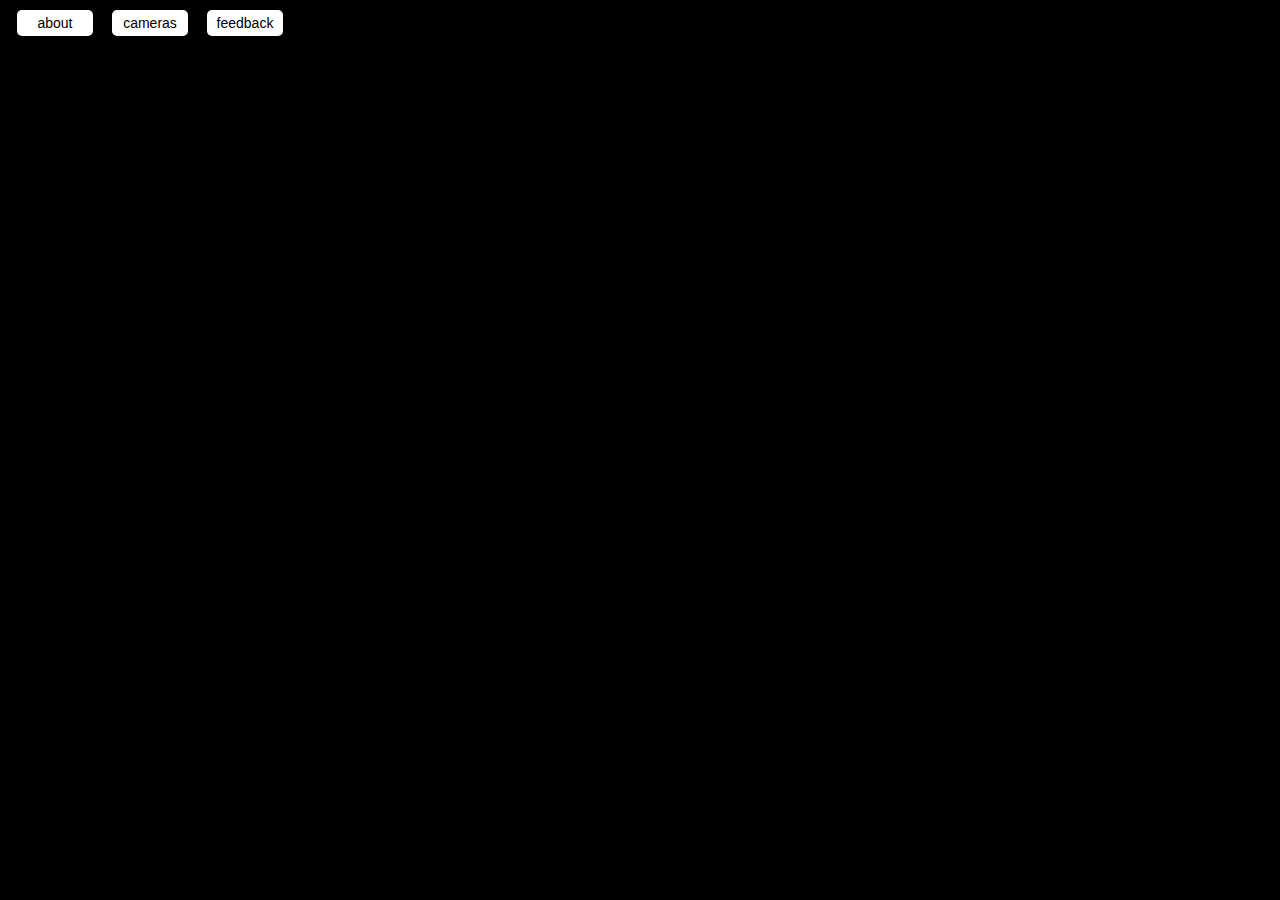
<file: index.html>
<!DOCTYPE HTML>
<html>
<head>
	<title>Dublin Traffic Cams</title>
	<link rel="stylesheet" href="css/styles.css" type="text/css" media="screen" />
	<meta http-equiv="Content-Type" content="text/html;charset=utf-8" > 
	<meta name="viewport" content="width=device-width; initial-scale=1.0; maximum-scale=1.0; minimum-scale=1.0; user-scalable=no"/>
	<meta name="description" content="Mobile optimised Dublin Traffic Cams" />
	<meta name="keywords" content="Dublin, traffic, camera, livedrive, AA roadwatch, traffic cams" />
	<link rel="shortcut icon" href="images/favicon.ico" type="image/x-icon" />

	<script src="jquery-1.6.1.min.js"></script>
	<script src="jquery.scrollTo-1.4.2-min.js"></script>

	<!--Analytics-->
	<script type="text/javascript">
	  var _gaq = _gaq || [];
	  _gaq.push(['_setAccount', 'UA-23963982-1']);
	  _gaq.push(['_trackPageview']);
	  (function() {
	    var ga = document.createElement('script'); ga.type = 'text/javascript'; ga.async = true;
	    ga.src = ('https:' == document.location.protocol ? 'https://ssl' : 'http://www') + '.google-analytics.com/ga.js';
	    var s = document.getElementsByTagName('script')[0]; s.parentNode.insertBefore(ga, s);
	  })();
	</script>

	<script type="text/javascript">
	$(document).ready(function() {
		$.scrollTo({top:0, left:1600},{duration:2000});
		var $scrollingDiv = $("#container");
		$(window).scroll(function(){
			$scrollingDiv
				.stop()
				.animate({"left": ($(window).scrollLeft()) + "px"}, "slow" );
		});
	});
	</script>	
	
	<script type="text/javascript">
	$(document).ready(function() {
		var $scrollingDiv = $("#container");
		$(window).scroll(function(){
			$scrollingDiv
				.stop()
				.animate({"left": ($(window).scrollLeft()) + "px"}, "slow" );
		});
	});
	</script>
		
	<script>
	$(window).load(function() {
	  $('img').each(function() {
	    if (!this.complete) {
	      // image was broken, replace with your new image
	      this.src = 'images/placeholder.png';
	    }
	  });
	});	</script>

	<!--Database scripting, based on html5rocks (http://www.html5rocks.com/en/tutorials/webdatabase/todo/)-->
	<script src="database.js"></script>
	
</head>

<body onload="initIndex();">
<!--[if lt IE 7]>
	<script type="text/javascript">
	alert ("Still using an old version of Internet Explorer!\nTo see our site correctly, please update it\n or maybe you can install Google Chrome or Firefox.")
	</script>
<![endif]-->	

<div class="" id="allimages"> 
	<div class="Cam_name" id="Cam_name">
		View of:
	</div>
</div>

<div class="container" id="container">
	<div class="about" id="about">
		<a class="linktab" href="about.html">about</a>
	</div>
	<div class="changeCam" id="changeCam">
		<a class="linktab" href="camera.html">cameras</a>
	</div>
	<div class="feedback" id="feedback">
		<a  class="linktab" href="feedback.html">feedback</a>
	</div>

	<div class="ad_mobile" id="ad_mobile">
<!--
	<script type="text/javascript"><!--
	  // XHTML should not attempt to parse these strings, declare them CDATA.
	  /* <![CDATA[ */
	  window.googleAfmcRequest = {
	    client: 'ca-mb-pub-0058068697090854',
	    format: '320x50_mb',
	    output: 'html',
	    slotname: '8950700253',
	  };
	  /* ]]> */
	//-->
	<!--
	</script>
	<script type="text/javascript"    src="http://pagead2.googlesyndication.com/pagead/show_afmc_ads.js"></script>-->
	</div>

</div>

</body>
</html>
</file>
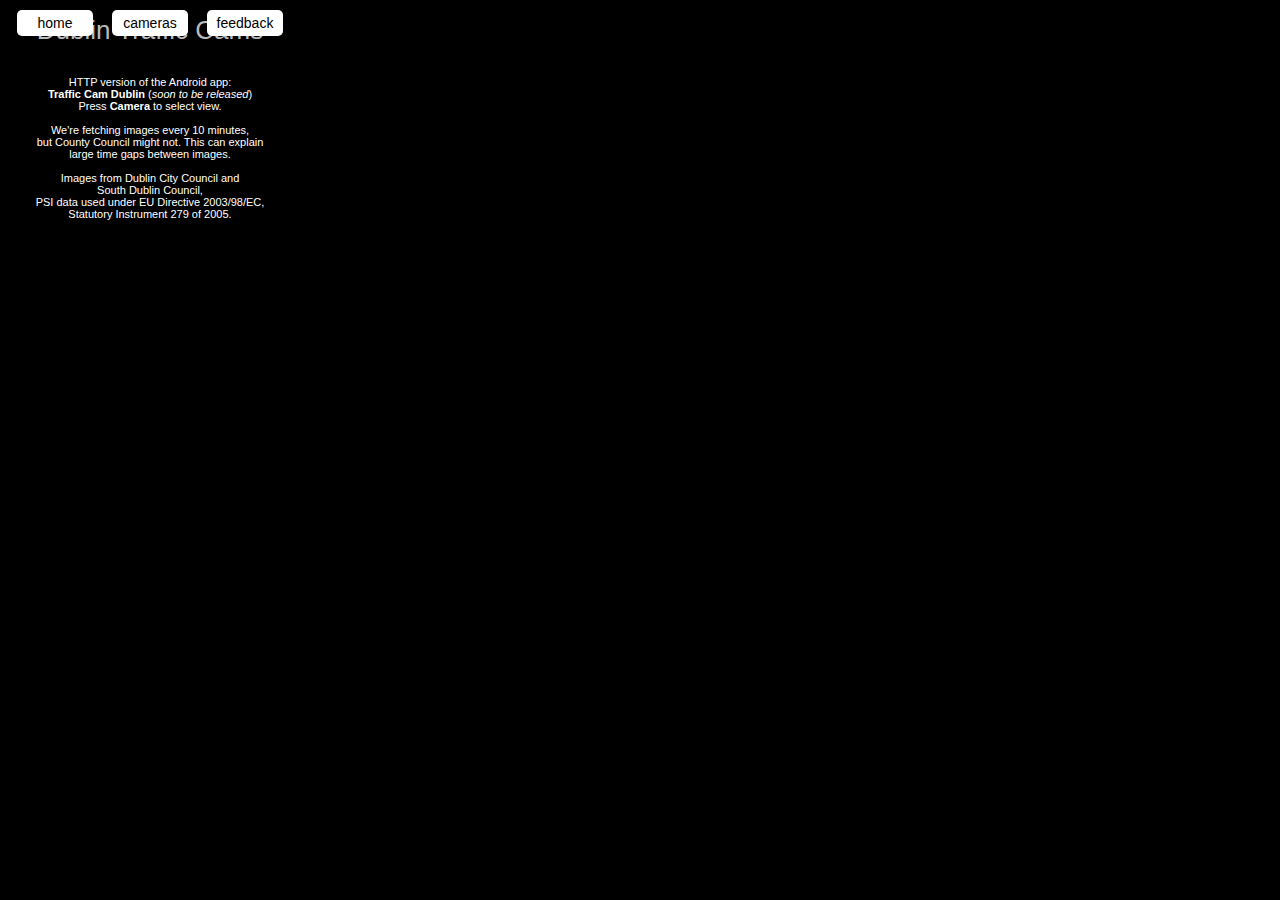
<file: about.html>
<!DOCTYPE HTML PUBLIC "-//W3C//DTD HTML 4.01 Transitional//EN" "http://www.w3.org/TR/html4/loose.dtd">
<html>
<head>
	<title>Dublin Traffic Cams</title>
	<link rel="stylesheet" href="css/styles.css" type="text/css" media="screen" /> 
	<meta name="viewport" content="width=device-width; initial-scale=1.0; maximum-scale=1.0; minimum-scale=1.0; user-scalable=no"/>
	<meta name="description" content="Mobile optimised Dublin Traffic Cams" />
	<meta name="keywords" content="Dublin, traffic, camera, livedrive, AA roadwatch, traffic cams, traffic cam" />
	<link rel="shortcut icon" href="images/favicon.ico" type="image/x-icon" />
	
	<script src="jquery-1.6.1.min.js"></script>
	<script src="jquery.scrollTo-1.4.2-min.js"></script>
	
	<!--Analytics-->
	<script type="text/javascript">

	  var _gaq = _gaq || [];
	  _gaq.push(['_setAccount', 'UA-23963982-1']);
	  _gaq.push(['_trackPageview']);

	  (function() {
	    var ga = document.createElement('script'); ga.type = 'text/javascript'; ga.async = true;
	    ga.src = ('https:' == document.location.protocol ? 'https://ssl' : 'http://www') + '.google-analytics.com/ga.js';
	    var s = document.getElementsByTagName('script')[0]; s.parentNode.insertBefore(ga, s);
	  })();

	</script>

	<!-- Plus One Script -->
	<script type="text/javascript" src="https://apis.google.com/js/plusone.js"></script>

</head>
<body>
<!--[if lt IE 7]>
	<script type="text/javascript">
	alert ("Still using an old version of Internet Explorer!\nTo see our site correctly, please update it\n or maybe you can install Google Chrome or Firefox.")
	</script>
<![endif]-->	
	
<div class="title" id="title">Dublin Traffic Cams</div> 
<div class="textabout" id="textabout">
HTTP version of the Android app:<br>
<strong>Traffic Cam Dublin</strong> (<em>soon to be released</em>)<br>
Press <strong>Camera</strong> to select view.<br>
<br>
We're fetching images every 10 minutes,<br>
but County Council might not. This can explain<br>
large time gaps between images.<br>
<br>
Images from Dublin City Council and<br>
South Dublin Council,<br>
PSI data used under EU Directive 2003/98/EC,<br>
Statutory Instrument 279 of 2005.<br>
<br>
<!-- Plus one button -->
<g:plusone size="small"></g:plusone>
</div>

<div class="container" id="container">
<div class="homea" id="homea"><a class="linktab" href="index.php">home</a></div>
<div class="changeCam" id="changeCam"><a class="linktab" href="camera.html">cameras</a></div>
<div class="feedback" id="feedback"><a class="linktab" href="feedback.html">feedback</a></div>

<div class="ad_desktop" id="ad_desktop">
	<!--Desktop Ad-->	
	<script type="text/javascript"><!--
	google_ad_client = "ca-pub-0058068697090854";
	/* traffic.savina.net */
	google_ad_slot = "6293632904";
	google_ad_width = 234;
	google_ad_height = 60;
	//-->
	</script>
	<script type="text/javascript"
	src="http://pagead2.googlesyndication.com/pagead/show_ads.js">
	</script>
</div>
</div>

</body>
</html>
</file>
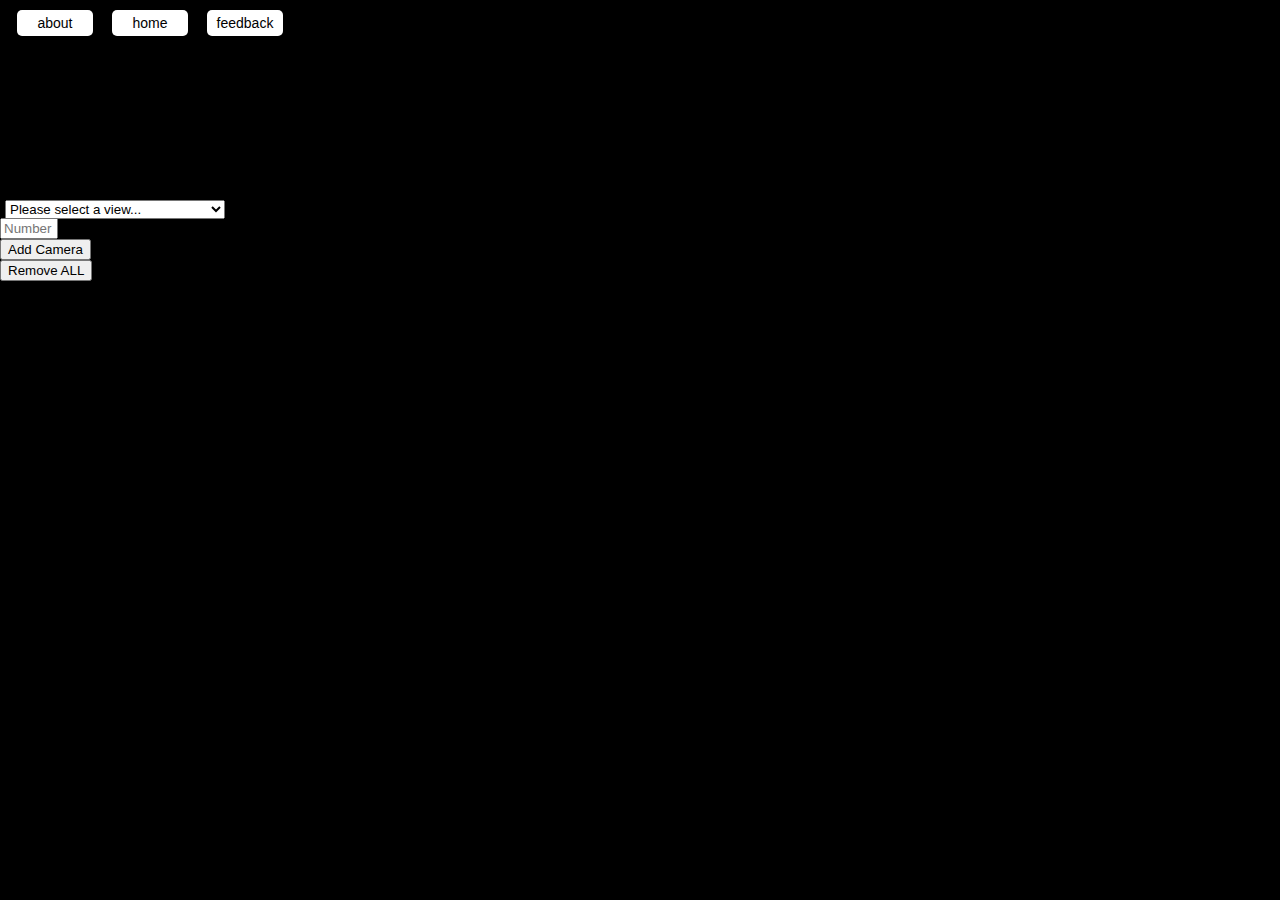
<file: camera.html>
<!DOCTYPE HTML PUBLIC "-//W3C//DTD HTML 4.01 Transitional//EN" "http://www.w3.org/TR/html4/loose.dtd">
<html>
<head>
	<title>Dublin Traffic Cams</title>
	<link rel="stylesheet" href="css/styles.css" type="text/css" media="screen" /> 
	<meta name="viewport" content="width=device-width; initial-scale=1.0; maximum-scale=1.0; minimum-scale=1.0; user-scalable=no"/>
	<meta name="description" content="Mobile optimised Dublin Traffic Cams" />
	<meta name="keywords" content="Dublin, traffic, camera, livedrive, AA roadwatch, traffic cams" />
	<link rel="shortcut icon" href="images/favicon.ico" type="image/x-icon" />

	<script src="jquery-1.6.1.min.js"></script>
	<script src="jquery.scrollTo-1.4.2-min.js"></script>

	<!--Analytics-->
	<script type="text/javascript">

	  var _gaq = _gaq || [];
	  _gaq.push(['_setAccount', 'UA-23963982-1']);
	  _gaq.push(['_trackPageview']);

	  (function() {
	    var ga = document.createElement('script'); ga.type = 'text/javascript'; ga.async = true;
	    ga.src = ('https:' == document.location.protocol ? 'https://ssl' : 'http://www') + '.google-analytics.com/ga.js';
	    var s = document.getElementsByTagName('script')[0]; s.parentNode.insertBefore(ga, s);
	  })();

	</script>
	
	<!--Database scripting, based on html5rocks (http://www.html5rocks.com/en/tutorials/webdatabase/todo/)-->
	<script src="database.js"></script>

</head>

<body onload="initCamera();">

<!--[if lt IE 7]>
	<script type="text/javascript">
	alert ("Still using an old version of Internet Explorer!\nTo see our site correctly, please update it\n or maybe you can install Google Chrome or Firefox.")
	</script>
<![endif]-->	

<div class="container" id="container">	
<div class="about" id="about">
	<a class="linktab" href="about.html">about</a>
</div>
<div class="changeCam" id="changeCam">
	<a class="linktab" href="index.html">home</a>
</div>

<div class="feedback" id="feedback">
	<a  class="linktab" href="feedback.html">feedback</a>
</div>

<div class="ad_mobile" id="ad_mobile">
<script type="text/javascript"><!--
  // XHTML should not attempt to parse these strings, declare them CDATA.
  /* <![CDATA[ */
  window.googleAfmcRequest = {
    client: 'ca-mb-pub-0058068697090854',
    format: '320x50_mb',
    output: 'html',
    slotname: '8950700253',
  };
  /* ]]> */
//--></script>
<script type="text/javascript"    src="http://pagead2.googlesyndication.com/pagead/show_afmc_ads.js"></script>
</div>

<div class="container2">
<ul class="textabout" id="allfilenames"> 
</ul> 
</div>

<div class="container3">
<form name="selectcam">
	<select id="filename" name="filename">
		<option value="null">Please select a view...</option>
		<optgroup label="Dublin City Council">
		<option value="Site0Camera10">The Quays from Liberty Hall</option>
		<option value="Site0Camera100">N11-Fosters</option>
		<option value="Site0Camera101">N11-Mont Merrion</option>
		<option value="Site0Camera102">N11-Kilmacud Rd</option>
		<option value="Site0Camera103">N11-Trees Road</option>
		<option value="Site0Camera104">N11-Newtownpark Avenue</option>
		<option value="Site0Camera105">N11-Kill Lane</option>
		<option value="Site0Camera106">N11-Clonkeen</option>
		<option value="Site0Camera107">N11-Johnstown</option>
		<option value="Site0Camera108">N11-Wyattville</option>
		<option value="Site0Camera109">M1-Balbriggan</option>
		<option value="Site0Camera110">M1-Airport</option>
		<option value="Site0Camera111">M1-Drynam</option>
		<option value="Site0Camera112">M1-Malahide Estuary</option>
		<option value="Site0Camera113">M1-Lissenhall</option>
		<option value="Site0Camera122">North Wall Quay</option>
		<option value="Site0Camera127">Guild Street-Mayor Street</option>
		<option value="Site0Camera131">Constitution Hill</option>
		<option value="Site0Camera135">Dublin Port Tunnel Toll Plaza</option>
		<option value="Site0Camera136">Samuel Beckett Bridge</option>
		<option value="Site0Camera137">Sir John Rogersons Quay</option>
		<option value="Site0Camera139">Guild Street-Seville Place</option>
		<option value="Site0Camera15">John's Road-SCR</option>
		<option value="Site0Camera163">John's Road West</option>
		<option value="Site0Camera21">Dame Street from Civic Offices</option>
		<option value="Site0Camera22">North Quays from Civic Offices</option>
		<option value="Site0Camera23">Pearse Street</option>
		<option value="Site0Camera24">North Strand Road</option>
		<option value="Site0Camera27">Drumcondra Road</option>
		<option value="Site0Camera31">Harolds Cross Bridge</option>
		<option value="Site0Camera32">Cabra Road</option>
		<option value="Site0Camera6">O'Connell Bridge</option>
		<option value="Site0Camera66">Longmile Road</option>
		<option value="Site0Camera71">M50-Blanchardstown Roundabout</option>
		<option value="Site0Camera73">M50-Ballinteer</option>
		<option value="Site0Camera74">M50-Edmondstown</option>
		<option value="Site0Camera75">M50-Firhouse</option>
		<option value="Site0Camera77">M50-Tallaght</option>
		<option value="Site0Camera78">M50-Ballymount</option>
		<option value="Site0Camera79">M50-Red Cow</option>
		<option value="Site0Camera80">M50-Red Cow Slip</option>
		<option value="Site0Camera81">M50-Greenhills Park</option>
		<option value="Site0Camera82">M50-Lucan</option>
		<option value="Site0Camera85">Naas road-Newlands cross</option>
		<option value="Site0Camera87">M50-South of Finglas Roundabout</option>
		<option value="Site0Camera91">N32-Malahide Road</option>
		<option value="Site0Camera94">M1-M50</option>
		<option value="Site0Camera95">M1-Port Tunnel Works</option>
		<option value="Site0Camera96">M50-Ballymun</option>
		</optgroup>
		<optgroup label="South Dublin County Council">
		<option value="BelgardAirton">Belgard Airton</option>
		<option value="belgardcook">Belgard Cookstown</option>
		<option value="belgardmayberry">Belgard Mayberry</option>
		<option value="BelgardSqE">Belgard Square East</option>
		<option value="Castleroad">Castle Road/ORR</option>
		<option value="FonthillRon">Fonthill/Ronanstown</option>
		<option value="Greenhillsairton">Greenhills Airton</option>
		<option value="Greenhillsmayberry">Greenhills Mayberry</option>
		<option value="Greenhillstallaght">Greenhills Tallaght</option>
		<option value="Greenhillstymon">Greenhills Tymon</option>
		<option value="Jobstown">Jobstown</option>
		<option value="Lucanwood">Lucan Road at Woodvale</option>
		<option value="N7citywest">N7/City West Junction</option>
		<option value="N7Longmile">N7 Longmile</option>
		<option value="N4newcastle">N4 Newcastle</option>
		<option value="Rathcoole">N7/Rathcoole</option>
		<option value="N81belgard">N81/Belgard Road</option>
		<option value="N81Citywest">N81/Citwest</option>
		<option value="N81oldbawn">N81 Oldbawn</option>
		<option value="N81white">N81 Whitestown</option>
		<option value="Bawneouge">Nangor Road/Bawneouge Jtn</option>
		<option value="Deansrath">Nangor Road/Deansrath Jtn</option>
		<option value="killen">Nangor Road/Killeen</option>
		<option value="Parkwest">Nangor/Park West Junction</option>
		<option value="m50redcow">M50–Red Cow</option>
		<option value="ORRFetter">ORR Fettercairn</option>
		<option value="ORRFox">ORR at Foxhunter</option>
		<option value="ORRGrange">ORR Grange Castle</option>
		<option value="ORRnangor">ORR Nangor</option>
		</optgroup>
	</select>
	<br> 
  <input type="text" id="position" name="position" placeholder="Number" style="width: 50px;" /> 
  <input type="button" value="Add Camera" onclick="addFilename();">
  <input type="button" value="Remove ALL" onclick="ClearAll();">  
</form> 
</div>
	
</div>

</body>
</html>
</file>
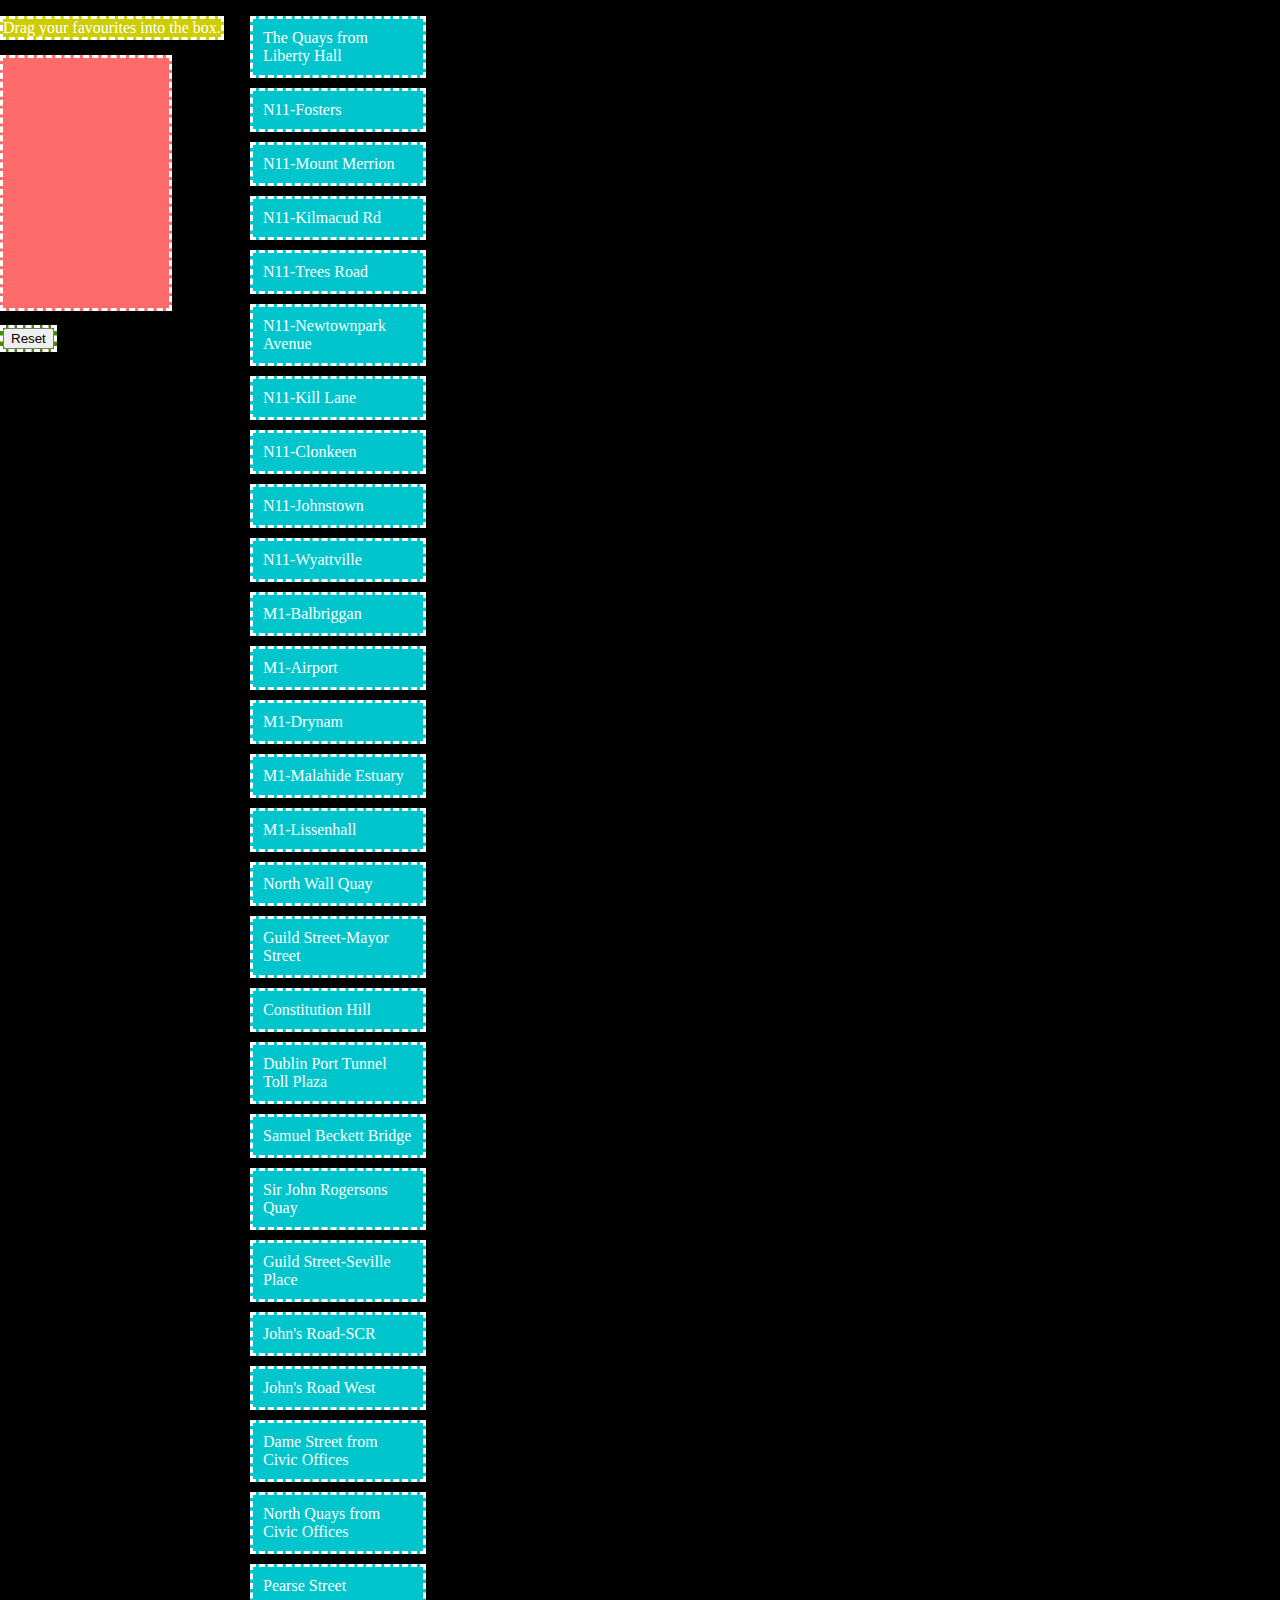
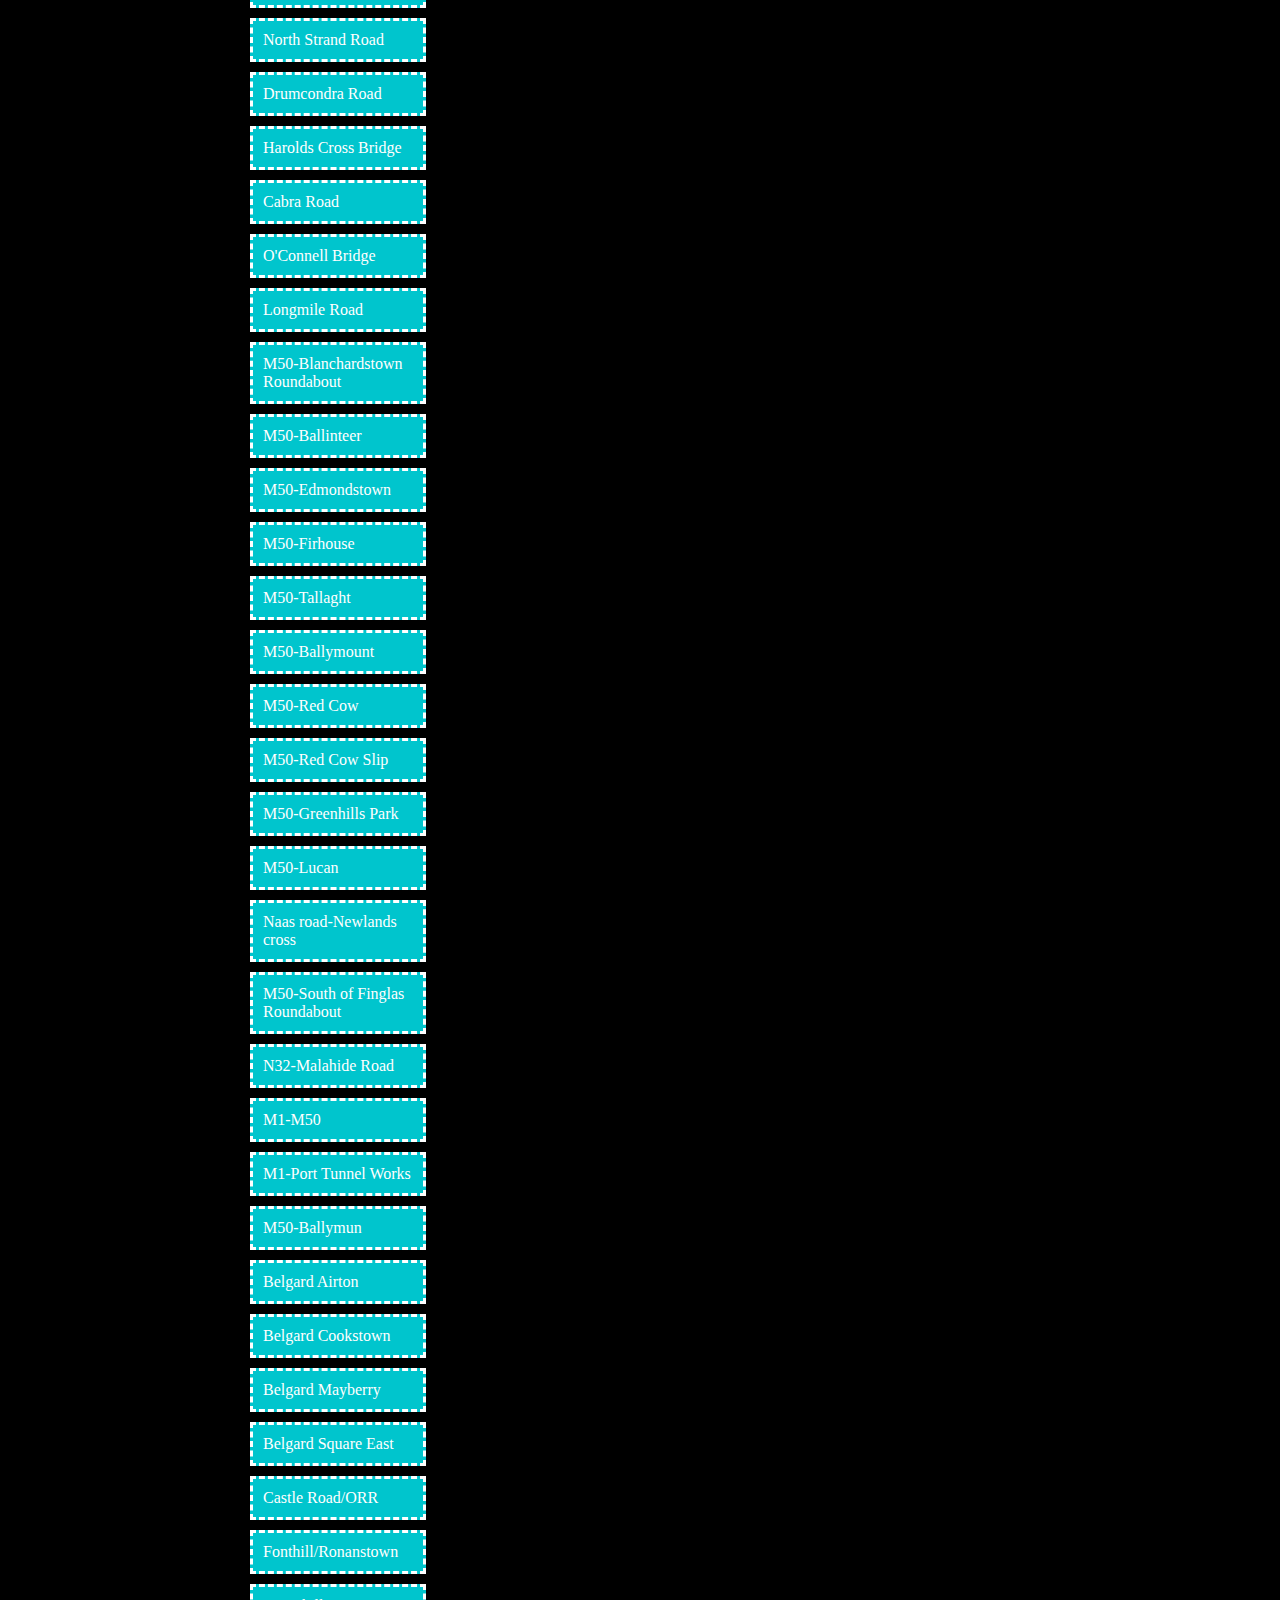
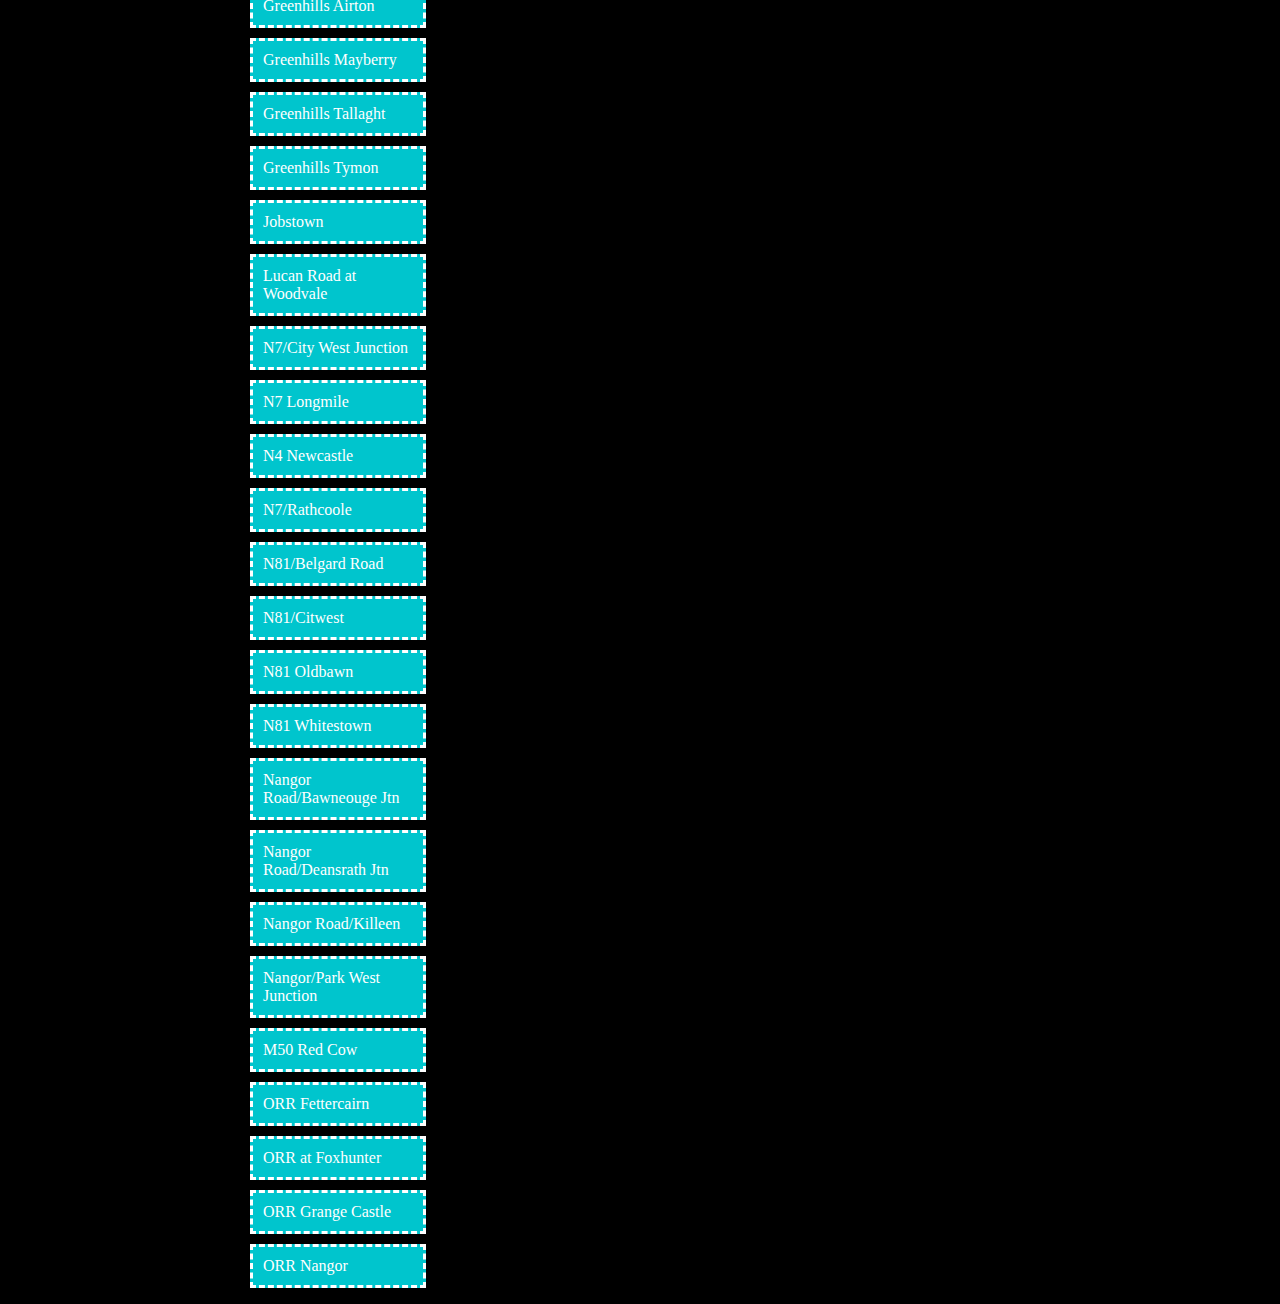
<file: favourite.html>
<!DOCTYPE html>

<html lang="en" dir="ltr">
<head>
  <meta charset="utf-8" />

	<link rel="stylesheet" href="css/styles.css" type="text/css" media="screen" /> 
	<meta name="viewport" content="width=device-width; initial-scale=1.0; maximum-scale=1.0; minimum-scale=1.0; user-scalable=no"/>
	<meta name="description" content="Mobile optimised Dublin Traffic Cams" />
	<meta name="keywords" content="Dublin, traffic, camera, livedrive, AA roadwatch, traffic cams" />
	<link rel="shortcut icon" href="images/favicon.ico" type="image/x-icon" />

	<script src="jquery-1.6.1.min.js"></script>
	<script src="jquery.scrollTo-1.4.2-min.js"></script>

	<!--Analytics-->
	<script type="text/javascript">

	  var _gaq = _gaq || [];
	  _gaq.push(['_setAccount', 'UA-23963982-1']);
	  _gaq.push(['_trackPageview']);

	  (function() {
	    var ga = document.createElement('script'); ga.type = 'text/javascript'; ga.async = true;
	    ga.src = ('https:' == document.location.protocol ? 'https://ssl' : 'http://www') + '.google-analytics.com/ga.js';
	    var s = document.getElementsByTagName('script')[0]; s.parentNode.insertBefore(ga, s);
	  })();

	</script>

  
<style type="text/css">
li {
  list-style: none;
  float: center;
}

li a {
  text-decoration: none;
  color: #000;
  margin: 10px;
  width: 150px;
  border: 3px dashed #fff;
  background: #00C5CD;
  padding: 10px;
  display: block;
}



*[draggable=true] {
  -moz-user-select:none;
  -khtml-user-drag: element;
  cursor: move;
}

*:-khtml-drag {
  background-color: rgba(238,238,238, 0.5);
}

li a:hover:after {
  content: '(drag me)';
}

ul {
  margin-left: 200px;
  min-height: 300px;
}

li.over {
  border-color: #333;
  background: #ccc;
}
#instruction
{
background-color: #CDCD00;
	color: #FFFFFF;
	float: left;
	position: fixed;
	border: 3px dashed #fff;
}


#dropzone {
  background-color: #FF6A6A;
  height: 250px;
  width: 166px;
  float: left;
  border: 3px dashed #fff;
  position: fixed;
  margin-top: 0;
  top: 55px;
}

#clearall
{
  background-color: #458B00;
  float: left;
  border: 3px dashed #fff;
  position: fixed;
  top: 325px;
}
.item {
  background-color: #FF5555;
border: 1px dashed #000;
-moz-user-select:none;
  -khtml-user-drag: element;
  cursor: move;
}

</style>
<script src="http://html5demos.com/h5utils.js"></script>
<script src="database.js"></script>
</head>
<body onload="">

  <div id="instruction">Drag your favourites into the box.</div>
  <div id="dropzone"></div>
  <div id="clearall"><input type="button" value="Reset" OnClick="ClearOut();"></div>
  <ul>
		<li><a href="#" id="Site0Camera10">The Quays from Liberty Hall</a></li>
		<li><a href="#" id="Site0Camera100">N11-Fosters</a></li>
		<li><a href="#" id="Site0Camera101">N11-Mount Merrion</a></li>
		<li><a href="#" id="Site0Camera102">N11-Kilmacud Rd</a></li>
		<li><a href="#" id="Site0Camera103">N11-Trees Road</a></li>
		<li><a href="#" id="Site0Camera104">N11-Newtownpark Avenue</a></li>
		<li><a href="#" id="Site0Camera105">N11-Kill Lane</a></li>
		<li><a href="#" id="Site0Camera106">N11-Clonkeen</a></li>
		<li><a href="#" id="Site0Camera107">N11-Johnstown</a></li>
		<li><a href="#" id="Site0Camera108">N11-Wyattville</a></li>
		<li><a href="#" id="Site0Camera109">M1-Balbriggan</a></li>
		<li><a href="#" id="Site0Camera110">M1-Airport</a></li>
		<li><a href="#" id="Site0Camera111">M1-Drynam</a></li>
		<li><a href="#" id="Site0Camera112">M1-Malahide Estuary</a></li>
		<li><a href="#" id="Site0Camera113">M1-Lissenhall</a></li>
		<li><a href="#" id="Site0Camera122">North Wall Quay</a></li>
		<li><a href="#" id="Site0Camera127">Guild Street-Mayor Street</a></li>
		<li><a href="#" id="Site0Camera131">Constitution Hill</a></li>
		<li><a href="#" id="Site0Camera135">Dublin Port Tunnel Toll Plaza</a></li>
		<li><a href="#" id="Site0Camera136">Samuel Beckett Bridge</a></li>
		<li><a href="#" id="Site0Camera137">Sir John Rogersons Quay</a></li>
		<li><a href="#" id="Site0Camera139">Guild Street-Seville Place</a></li>
		<li><a href="#" id="Site0Camera15">John's Road-SCR</a></li>
		<li><a href="#" id="Site0Camera163">John's Road West</a></li>
		<li><a href="#" id="Site0Camera21">Dame Street from Civic Offices</a></li>
		<li><a href="#" id="Site0Camera22">North Quays from Civic Offices</a></li>
		<li><a href="#" id="Site0Camera23">Pearse Street</a></li>
		<li><a href="#" id="Site0Camera24">North Strand Road</a></li>
		<li><a href="#" id="Site0Camera27">Drumcondra Road</a></li>
		<li><a href="#" id="Site0Camera31">Harolds Cross Bridge</a></li>
		<li><a href="#" id="Site0Camera32">Cabra Road</a></li>
		<li><a href="#" id="Site0Camera6">O'Connell Bridge</a></li>
		<li><a href="#" id="Site0Camera66">Longmile Road</a></li>
		<li><a href="#" id="Site0Camera71">M50-Blanchardstown Roundabout</a></li>
		<li><a href="#" id="Site0Camera73">M50-Ballinteer</a></li>
		<li><a href="#" id="Site0Camera74">M50-Edmondstown</a></li>
		<li><a href="#" id="Site0Camera75">M50-Firhouse</a></li>
		<li><a href="#" id="Site0Camera77">M50-Tallaght</a></li>
		<li><a href="#" id="Site0Camera78">M50-Ballymount</a></li>
		<li><a href="#" id="Site0Camera79">M50-Red Cow</a></li>
		<li><a href="#" id="Site0Camera80">M50-Red Cow Slip</a></li>
		<li><a href="#" id="Site0Camera81">M50-Greenhills Park</a></li>
		<li><a href="#" id="Site0Camera82">M50-Lucan</a></li>
		<li><a href="#" id="Site0Camera85">Naas road-Newlands cross</a></li>
		<li><a href="#" id="Site0Camera87">M50-South of Finglas Roundabout</a></li>
		<li><a href="#" id="Site0Camera91">N32-Malahide Road</a></li>
		<li><a href="#" id="Site0Camera94">M1-M50</a></li>
		<li><a href="#" id="Site0Camera95">M1-Port Tunnel Works</a></li>
		<li><a href="#" id="Site0Camera96">M50-Ballymun</a></li>
		<li><a href="#" id="BelgardAirton">Belgard Airton</a></li>
		<li><a href="#" id="belgardcook">Belgard Cookstown</a></li>
		<li><a href="#" id="belgardmayberry">Belgard Mayberry</a></li>
		<li><a href="#" id="BelgardSqE">Belgard Square East</a></li>
		<li><a href="#" id="Castleroad">Castle Road/ORR</a></li>
		<li><a href="#" id="FonthillRon">Fonthill/Ronanstown</a></li>
		<li><a href="#" id="Greenhillsairton">Greenhills Airton</a></li>
		<li><a href="#" id="Greenhillsmayberry">Greenhills Mayberry</a></li>
		<li><a href="#" id="Greenhillstallaght">Greenhills Tallaght</a></li>
		<li><a href="#" id="Greenhillstymon">Greenhills Tymon</a></li>
		<li><a href="#" id="Jobstown">Jobstown</a></li>
		<li><a href="#" id="Lucanwood">Lucan Road at Woodvale</a></li>
		<li><a href="#" id="N7citywest">N7/City West Junction</a></li>
		<li><a href="#" id="N7Longmile">N7 Longmile</a></li>
		<li><a href="#" id="N4newcastle">N4 Newcastle</a></li>
		<li><a href="#" id="Rathcoole">N7/Rathcoole</a></li>
		<li><a href="#" id="N81belgard">N81/Belgard Road</a></li>
		<li><a href="#" id="N81Citywest">N81/Citwest</a></li>
		<li><a href="#" id="N81oldbawn">N81 Oldbawn</a></li>
		<li><a href="#" id="N81white">N81 Whitestown</a></li>
		<li><a href="#" id="Bawneouge">Nangor Road/Bawneouge Jtn</a></li>
		<li><a href="#" id="Deansrath">Nangor Road/Deansrath Jtn</a></li>
		<li><a href="#" id="killen">Nangor Road/Killeen</a></li>
		<li><a href="#" id="Parkwest">Nangor/Park West Junction</a></li>
		<li><a href="#" id="m50redcow">M50 Red Cow</a></li>
		<li><a href="#" id="ORRFetter">ORR Fettercairn</a></li>
		<li><a href="#" id="ORRFox">ORR at Foxhunter</a></li>
		<li><a href="#" id="ORRGrange">ORR Grange Castle</a></li>
		<li><a href="#" id="ORRnangor">ORR Nangor</a></li>
  </ul>





<script>
function cancel(e)
{
  if (e.preventDefault)
  {
    e.preventDefault();
  }
  return false;
}


 var links = document.querySelectorAll('li > a'), el = null;
  for (var i = 0; i < links.length; i++)
  {
    el = links[i];
  
    el.setAttribute('draggable', 'true');
  
    addEvent(el, 'dragstart', function (e) {
      e.dataTransfer.effectAllowed = 'copy'; // only dropEffect='copy' will be dropable
      e.dataTransfer.setData('filename', this.id); // required otherwise doesn't work
	  e.dataTransfer.setData('text', this.text);
	  //e.hide();
    });
	//addEvent(el, 'd', cancel);
	addEvent(el, 'dragend', function (e)
	{

	var event;
	if (!event) event = e;

	event.target.parentNode.removeChild(event.target);
	 
	});
  }
var i =0;
var items = new Array();
var dropzone = document.querySelector('#dropzone');
// Tells the browser that we *can* drop on this target
addEvent(dropzone, 'dragover', cancel);
addEvent(dropzone, 'dragenter', cancel);

addEvent(dropzone, 'drop', function (e) {
  if (e.preventDefault) e.preventDefault(); // stops the browser from redirecting off to the text.

  this.innerHTML += '<div class="item" id="item' + i + '" draggable><a href="' + e.dataTransfer.getData('filename') +'"></a>' + e.dataTransfer.getData('text') + '</div>';
  var filename = e.dataTransfer.getData('filename');
  addArgs(filename,i);
  
  
	items[i] = document.getElementById('item'+i);
	
	var elit = items[i];
  
    elit.setAttribute('draggable', 'true');
  
    addEvent(elit, 'dragstart', function (e)
	{
	var event;
	if (!event) event = e;
	
	event.target.parentNode.removeChild(event.target);
	e.dataTransfer.setData('text', this.innerHTML);
	//e.dataTransfer.effectAllowed = 'copy';
	});
	
	addEvent(elit, 'dragend', function (e)
	{
	});
	
  i++;
  return false;
});

	/*addEvent(dropzone, 'dragleave', function (e)
	{
	removeArgs(e.dataTransfer.href);
	
	});*/
	
	function ClearOut()
	{
	dropzone.innerHTML = "";
	ClearAll();
	};
/*var items = document.getElementById('item'), elit = null;
  for (var i = 0; i < items.length; i++)
	{
    elit = items[i];
  
    elit.setAttribute('draggable', 'true');
  
    addEvent(elit, 'dragstart', function (e) {
      e.dataTransfer.effectAllowed = 'copy'; // only dropEffect='copy' will be dropable
      e.dataTransfer.setData('filename', this.id); // required otherwise doesn't work
	  e.dataTransfer.setData('text', this.text);
    });
	
	addEvent(elit, 'dragend', function (e)
	{
	var event;
	if (!event) event = e;
	event.target.parentNode.removeChild(event.target);
	 
	});
  }
  
(function()
{
  var id_ = 'columns-almostFinal';
  var cols_ = document.querySelectorAll('#' + id_ + ' .column');
  var dragSrcEl_ = null;

  this.handleDragStart = function(e) {
    e.dataTransfer.effectAllowed = 'move';
    e.dataTransfer.setData('text/html', this.innerHTML);

    dragSrcEl_ = this;

    this.style.opacity = '0.4';

    // this/e.target is the source node.
    this.addClassName('moving');
  };

  this.handleDragOver = function(e) {
    if (e.preventDefault) {
      e.preventDefault(); // Allows us to drop.
    }
  
    e.dataTransfer.dropEffect = 'move';
    
    return false;
  };

  this.handleDragEnter = function(e) {
    this.addClassName('over');
  };

  this.handleDragLeave = function(e) {
    // this/e.target is previous target element.

    this.removeClassName('over');
  };

  this.handleDrop = function(e) {
    // this/e.target is current target element.

    if (e.stopPropagation) {
      e.stopPropagation(); // stops the browser from redirecting.
    }

    // Don't do anything if we're dropping on the same column we're dragging.
    if (dragSrcEl_ != this) {
      dragSrcEl_.innerHTML = this.innerHTML;
      this.innerHTML = e.dataTransfer.getData('text/html');
    }

    return false;
  };

  this.handleDragEnd = function(e)
  {
    // this/e.target is the source node.
    this.style.opacity = '1';

    [].forEach.call(cols_, function (col)
	{
      col.removeClassName('over');
      col.removeClassName('moving');
    });
  };

  [].forEach.call(cols_, function (col) {
    col.setAttribute('draggable', 'true');  // Enable columns to be draggable.
    col.addEventListener('dragstart', this.handleDragStart, false);
    col.addEventListener('dragenter', this.handleDragEnter, false);
    col.addEventListener('dragover', this.handleDragOver, false);
    col.addEventListener('dragleave', this.handleDragLeave, false);
    col.addEventListener('drop', this.handleDrop, false);
    col.addEventListener('dragend', this.handleDragEnd, false);
  });
})();*/
  
</script>

</body>
</html>
</file>
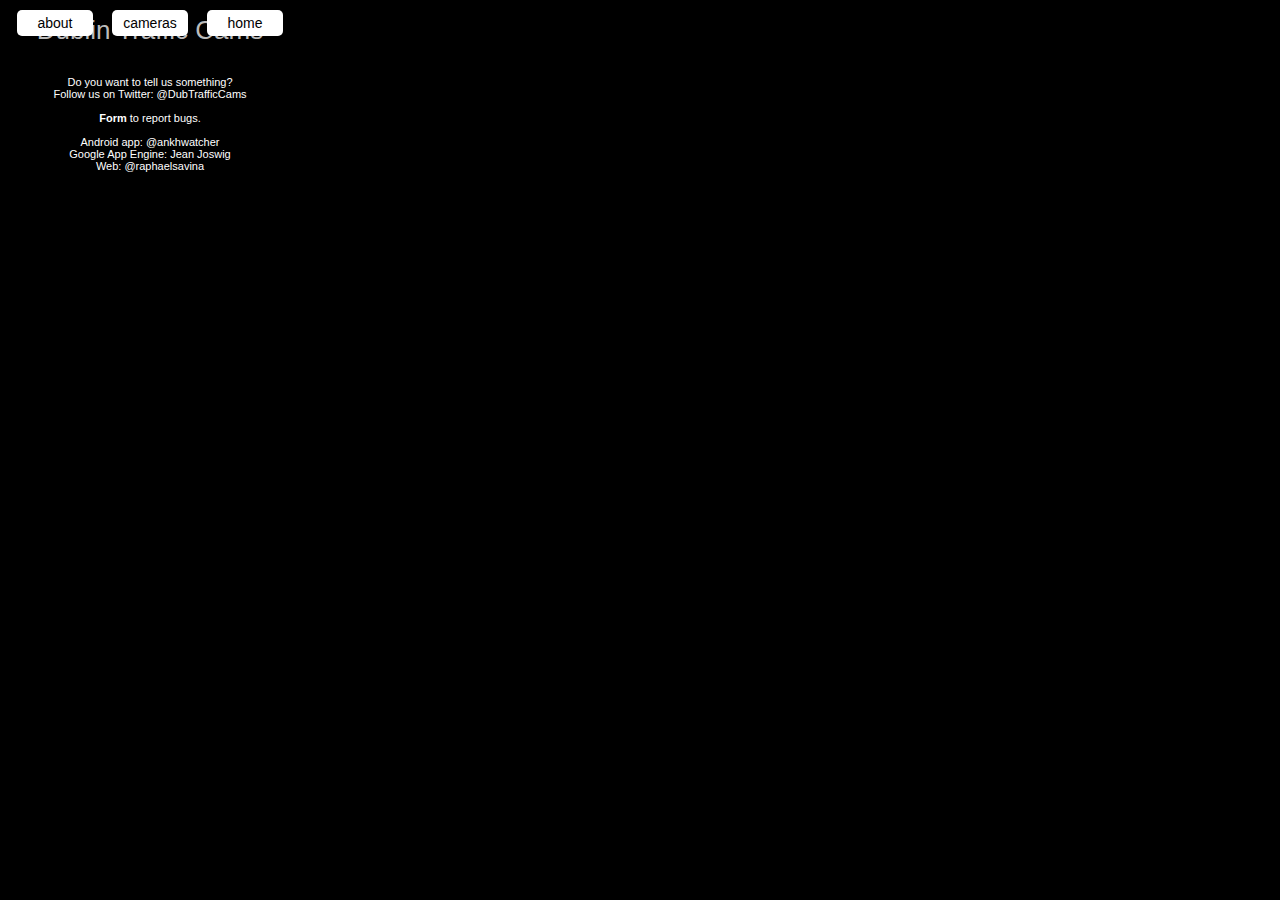
<file: feedback.html>
<!DOCTYPE HTML PUBLIC "-//W3C//DTD HTML 4.01 Transitional//EN" "http://www.w3.org/TR/html4/loose.dtd">
<html>
<head>
	<title>Dublin Traffic Cams</title>
	<link rel="stylesheet" href="css/styles.css" type="text/css" media="screen" /> 
	<meta name="viewport" content="width=device-width; initial-scale=1.0; maximum-scale=1.0; minimum-scale=1.0; user-scalable=no"/>
	<meta name="description" content="Mobile optimised Dublin Traffic Cams" />
	<meta name="keywords" content="Dublin, traffic, camera, livedrive, AA roadwatch, traffic cams" />
	<link rel="shortcut icon" href="images/favicon.ico" type="image/x-icon" />

	<script src="jquery-1.6.1.min.js"></script>
	<script src="jquery.scrollTo-1.4.2-min.js"></script>

	<!--Analytics-->
	<script type="text/javascript">

	  var _gaq = _gaq || [];
	  _gaq.push(['_setAccount', 'UA-23963982-1']);
	  _gaq.push(['_trackPageview']);

	  (function() {
	    var ga = document.createElement('script'); ga.type = 'text/javascript'; ga.async = true;
	    ga.src = ('https:' == document.location.protocol ? 'https://ssl' : 'http://www') + '.google-analytics.com/ga.js';
	    var s = document.getElementsByTagName('script')[0]; s.parentNode.insertBefore(ga, s);
	  })();

	</script>
	
	<!-- Plus One Script -->
	<script type="text/javascript" src="https://apis.google.com/js/plusone.js"></script>
	
</head>

<body>
<!--[if lt IE 7]>
	<script type="text/javascript">
	alert ("Still using an old version of Internet Explorer!\nTo see our site correctly, please update it\n or maybe you can install Google Chrome or Firefox.")
	</script>
<![endif]-->	
	
	
<div class="title" id="title">Dublin Traffic Cams</div> 
<div class="textfeedback" id="textfeedback">
	Do you want to tell us something?<br>
	Follow us on Twitter: <a class="linktext" href="http://twitter.com/#!/dubtrafficcams" target="_blank">@DubTrafficCams</a><br>
	<br>
	<a href="http://goo.gl/2aAsl" target="_blank"><strong>Form</strong> to report bugs.</a><br>
	<br>
	Android app: <a class="linktext" href="http://twitter.com/#!/ankhwatcher" target="_blank">@ankhwatcher</a><br>
	Google App Engine: Jean Joswig<br>
	Web: <a class="linktext" href="http://twitter.com/raphaelsavina" target="_blank">@raphaelsavina</a><br>
	<br>
	<!-- Plus one button -->
	<g:plusone size="small"></g:plusone>

</div>
	
<div class="container" id="container">	
<div class="about" id="about">
	<a class="linktab" href="about.html">about</a>
</div>

<div class="changeCam" id="changeCam">
	<a  class="linktab" href="camera.html">cameras</a>
</div>

<div class="homef" id="homef">
	<a class="linktab" href="index.php">home</a>
</div>
</div>

<div class="ad_desktop" id="ad_desktop">
<!--Desktop Ad-->	
<script type="text/javascript"><!--
google_ad_client = "ca-pub-0058068697090854";
/* traffic.savina.net */
google_ad_slot = "6293632904";
google_ad_width = 234;
google_ad_height = 60;
//-->
</script>
<script type="text/javascript"
src="http://pagead2.googlesyndication.com/pagead/show_ads.js">
</script>
</div>



</body>
</html>
</file>
<file: css/styles.css>
body {
	margin: 0;
	padding: 0;
	background: #000000;
}

a:link, a:visited {
	color: #FFFFFF;
	text-decoration:none;
}

a:hover, a:active {
	color: #FF0000;
	text-decoration:none;
}

a.linktab:link, a.linktab:visited {
	color: #000000;
	text-decoration:none;
}

a.linktab:hover, a.linktab:active {
	color: #FF0000;
	text-decoration:none;
}

.title {
	color: #BBBBBB;
	font: 26px sans-serif;
	text-align:left;
	margin: 15px;
	width:270px;
	text-align:center;
}

.textfeedback, .textabout {
	position:absolute;
	color: #FFFFFF;
	font: 11px sans-serif;
	text-align:left;
	margin: 15px;
	width:270px;
	text-align:center;
}

.container{
	position:absolute;
	top:0px;
	left:0px;
	z-index:99;
	display:block;
}

.container2{
	position:absolute;
	top:30px;
	left:0px;
	z-index:99;
	display:block;
}

.container3{
	position:absolute;
	top:200px;
	left:0px;
	z-index:99;
	display:block;
}

select {
	position:absolute;
/*	top:50px; */
	left:5px;
	width: 220px;
}

/* The rounded tabs */
.about, .homea {
	position:absolute;
	top:10px;
	left:17px;
	margin:0px;
	width:76px;
	padding:5px 0px;
	font: 14px sans-serif;
	text-align:center;
	color: #000000;
	background: #FFFFFF;
	border-radius: 5px;
	z-index:13;
}

.changeCam {
	position:absolute;
	top:10px;
	left:112px;
	margin:0px;
	width: 76px;
	padding:5px 0px;
	font: 14px sans-serif;
	text-align:center;
	color: #000000;
	background: #FFFFFF;
	border-radius: 5px;
	z-index:12;
}

.feedback, .homef {
	position:absolute;
	top:10px;
	left:207px;
	margin: 0px;
	width: 76px;
	padding:5px 0px;
	font: 14px sans-serif;
	text-align:center;
	color: #000000;
	background: #FFFFFF;
	border-radius: 5px;
	z-index:11;
}

.Cam_name {
	position:absolute;
	top: 230px;
	left:0px;
	margin:0px;
	width: 300px;
	font: 12px sans-serif;
	text-align:center;
	color: #FFFFFF;
	background: #333333;
	z-index:10;
}

.ad_desktop {
	position:absolute;
	top:290px;
	left:0px;
	width: 320px;
	text-align:center;
	background: #000000;
}
.ad_mobile {
	position:absolute;
	top:290px;
	left:0px;
	width: 320px;
	text-align:center;
	background: #000000;
}

/* here are the settings for the images */

.webcam0, .webcam1, .webcam2, .webcam3, .webcam4, .past, .now {
	margin: 0;
	padding: 0;
	top: 0px;
}

/* Position: 0px, 384px, 768px, 1152px, 1536px, 1920px */
.past{
	position:absolute;
	left: 0px;
	height: 225px;
	z-index:5;
}
.webcam4 {
	position:absolute;
	left: 0px;
	width: 300px;
	height: 225px;
	z-index:0;
}
.webcam3 {
	position:absolute;
	left: 300px;
	width: 300px;
	height: 225px;
	z-index:1;
}
.webcam2 {
	position:absolute;
	left: 600px;
	width: 300px;
	height: 225px;
	z-index:2;
}
.webcam1 {
	position:absolute;
	left: 900px;
	width: 300px;
	height: 225px;
	z-index:3;
}
.webcam0 {
	position:absolute;
	left: 1200px;
	width: 300px;
	height: 225px;
	z-index:4;
}
.now {
	position:absolute;
	left: 1425px;
	height: 225px;
	z-index:6;
	border: #000000;
}

.cam4 {
	position:relative;
	left: 0px;
	width: 225px;
	height: 169px;
}
.cam3 {
	position:relative;
	width: 225px;
	height: 169px;
}
.cam2 {
	position:relative;
	width: 225px;
	height: 169px;
}
.cam1 {
	position:relative;
	width: 225px;
	height: 169px;
}
.cam0 {
	position:relative;
	width: 225px;
	height: 169px;
}
</file>
